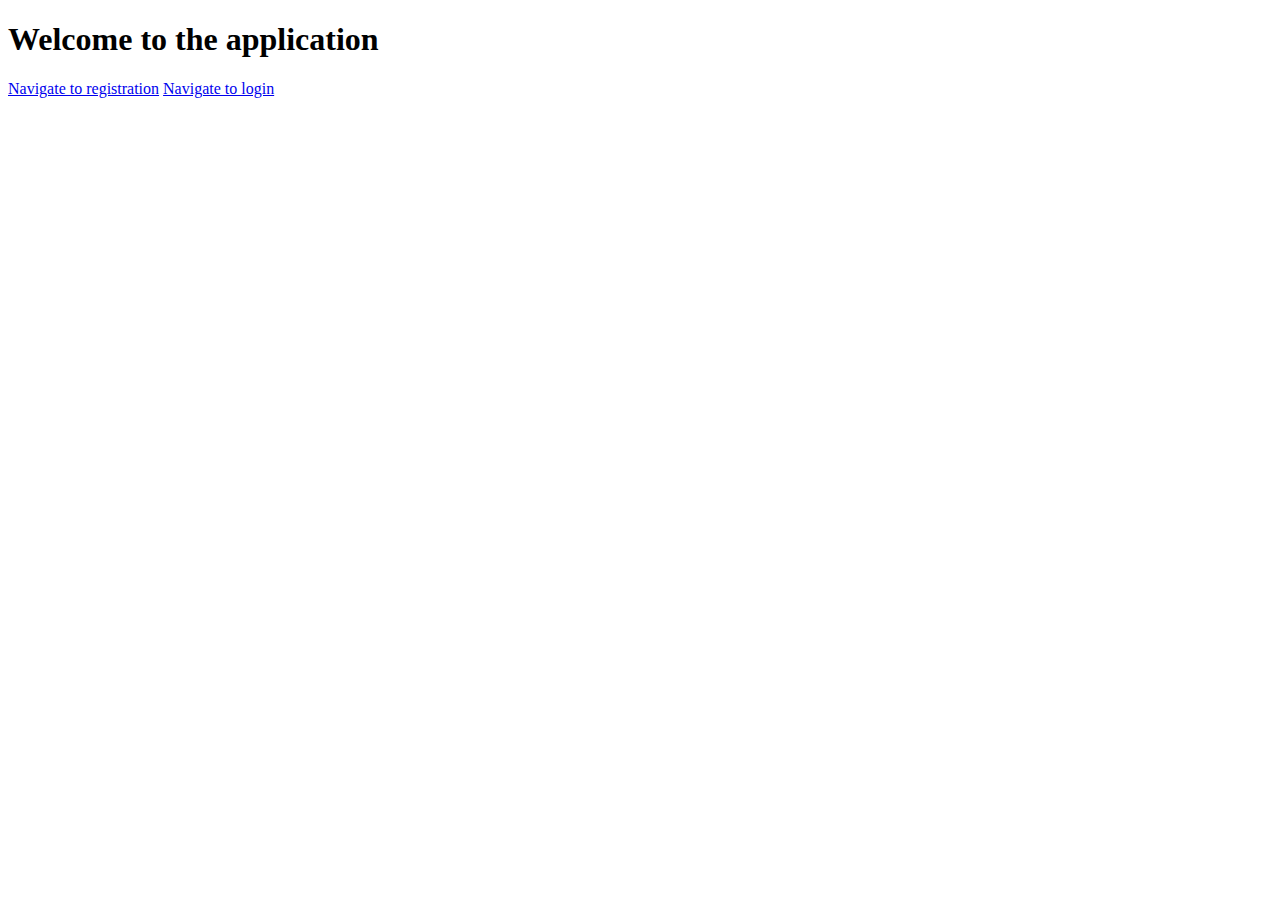
<file: web/src/main/resources/static/index.html>
<!doctype html>
<html lang="en">
<head>
    <meta charset="UTF-8">
    <meta name="viewport"
          content="width=device-width, user-scalable=no, initial-scale=1.0, maximum-scale=1.0, minimum-scale=1.0">
    <meta http-equiv="X-UA-Compatible" content="ie=edge">
    <title>Welcome page</title>
</head>
<body>

<h1>Welcome to the application</h1>
<a href="/register">Navigate to registration</a>
<a href="/login">Navigate to login</a>

</body>
</html>
</file>
